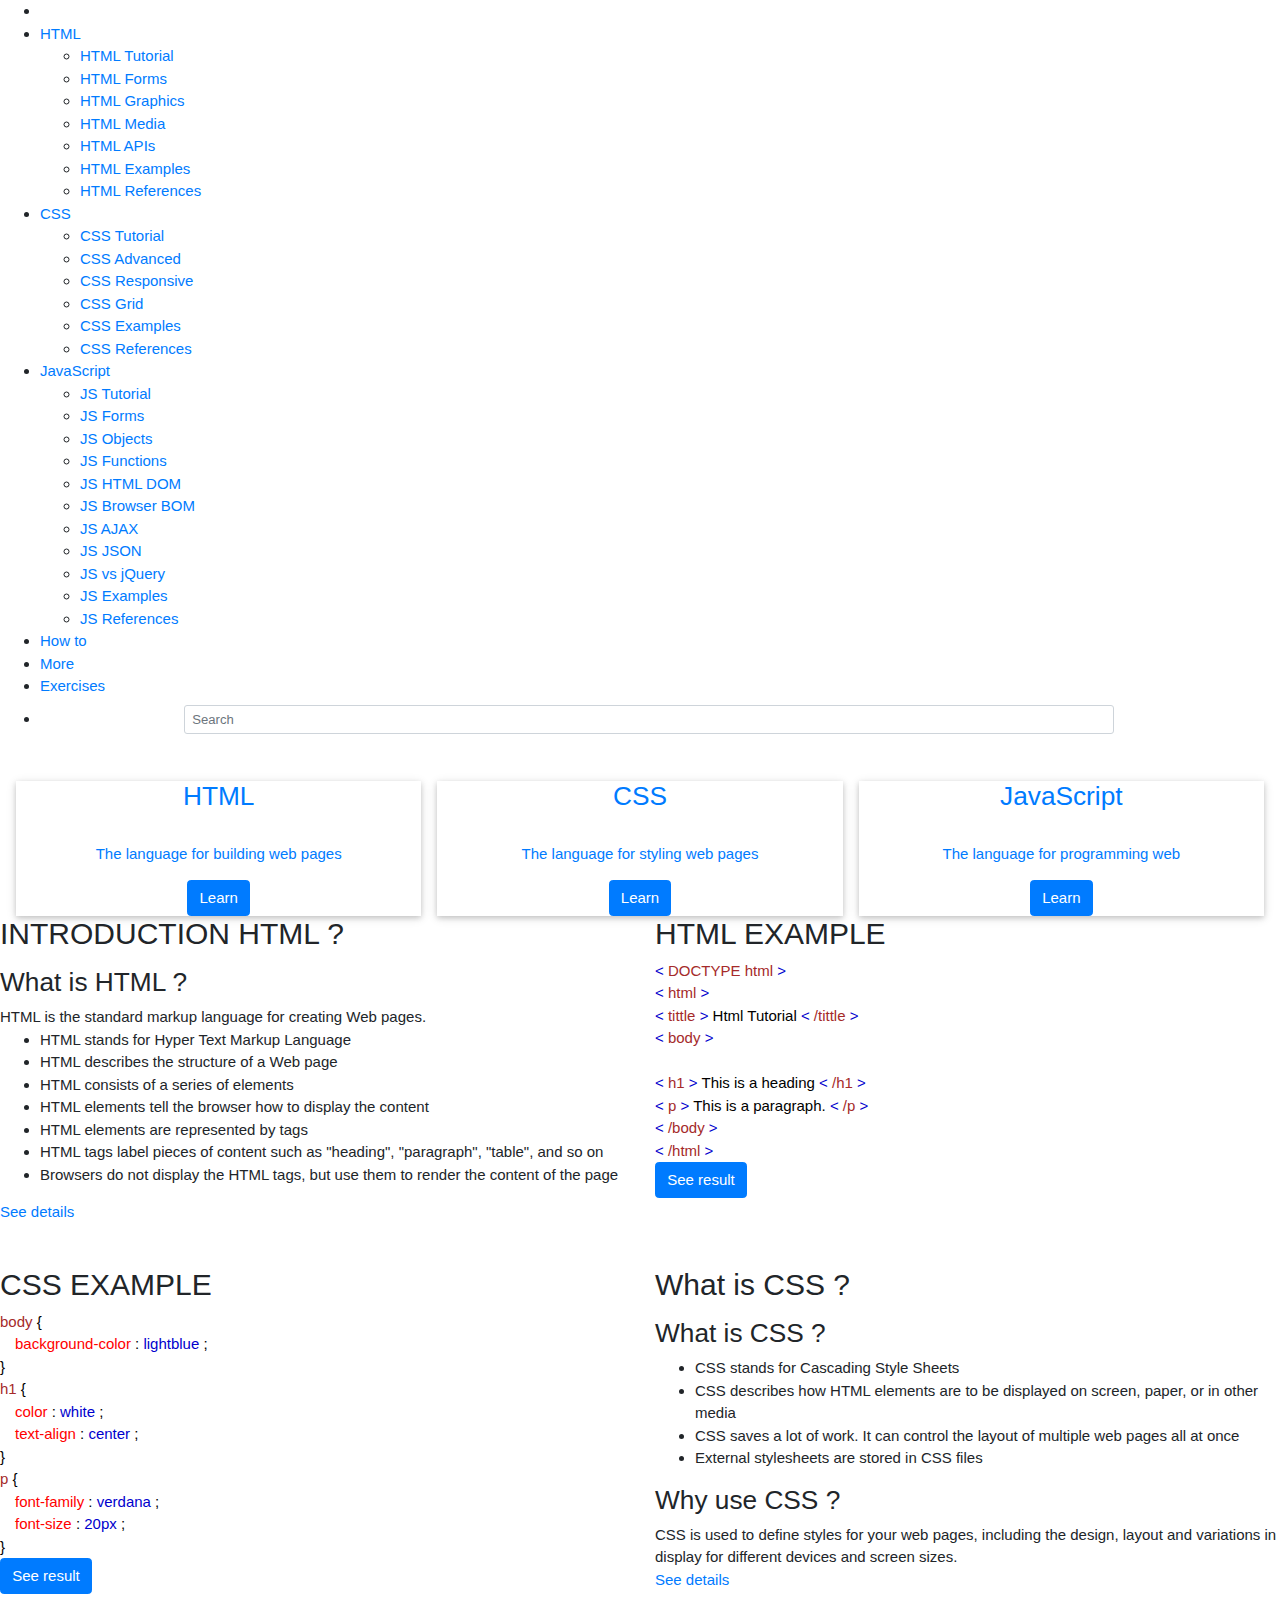
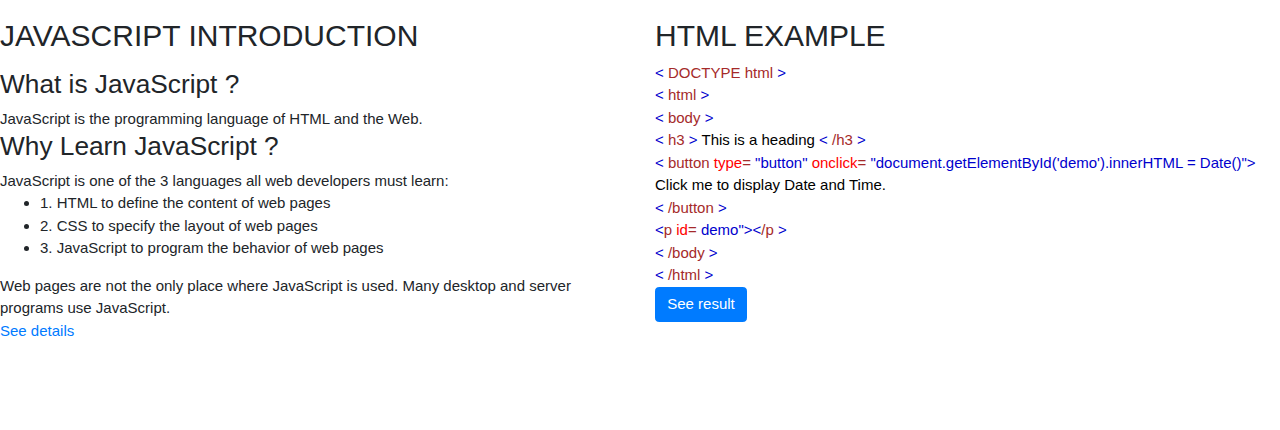
<file: index.html>
<!DOCTYPE html>
<html>
<title>House Code</title>
<meta charset="UTF-8">
<meta name="viewport" content="width=device-width, initial-scale=1">
<link rel="stylesheet" href="https://www.w3schools.com/w3css/4/w3.css">
<link rel="stylesheet" href="https://www.w3schools.com/lib/w3-theme-black.css">
<link rel="stylesheet" href="https://cdnjs.cloudflare.com/ajax/libs/font-awesome/4.7.0/css/font-awesome.min.css">
<link rel="stylesheet" href="./css/style.css">
<link rel="stylesheet" href="https://stackpath.bootstrapcdn.com/bootstrap/4.4.1/css/bootstrap.min.css"
    integrity="sha384-Vkoo8x4CGsO3+Hhxv8T/Q5PaXtkKtu6ug5TOeNV6gBiFeWPGFN9MuhOf23Q9Ifjh" crossorigin="anonymous">

<link rel="stylesheet" href="https://pro.fontawesome.com/releases/v5.10.0/css/all.css"
    integrity="sha384-AYmEC3Yw5cVb3ZcuHtOA93w35dYTsvhLPVnYs9eStHfGJvOvKxVfELGroGkvsg+p" crossorigin="anonymous" />

<body>
    <!-- Menu -->
    <div class="menu-menu">
        <ul class="menu">
            <li><a class="logo" href="#">
                <!-- <i class="fas fa-home"></i> -->
                
            </a></li>
            <li><a href="./html-home.html">HTML</a>
                <ul class="submenu">
                    <li><a href="./html-tutorial.html">HTML Tutorial</a></li>
                    <li><a href="#">HTML Forms</a></li>
                    <li><a href="#">HTML Graphics</a></li>
                    <li><a href="#">HTML Media</a></li>
                    <li><a href="#">HTML APIs</a></li>
                    <li><a href="#">HTML Examples</a></li>
                    <li><a href="#">HTML References</a></li>
                </ul>
            </li>
            <li><a href="./js-home.html">CSS</a>
                <ul class="submenu">
                    <li><a href="./css-tutorial.html">CSS Tutorial</a></li>
                    <li><a href="#">CSS Advanced</a></li>
                    <li><a href="#">CSS Responsive</a></li>
                    <li><a href="#">CSS Grid</a></li>
                    <li><a href="#">CSS Examples</a></li>
                    <li><a href="#">CSS References</a></li>
                </ul>
            </li>
            <li><a href="./js-home.html">JavaScript</a>
                <ul class="submenu">
                    <li><a href="./js-tutorial.html">JS Tutorial</a></li>
                    <li><a href="#">JS Forms</a></li>
                    <li><a href="#">JS Objects</a></li>
                    <li><a href="#">JS Functions</a></li>
                    <li><a href="#">JS HTML DOM</a></li>
                    <li><a href="#">JS Browser BOM</a></li>
                    <li><a href="#">JS AJAX</a></li>
                    <li><a href="#">JS JSON</a></li>
                    <li><a href="#">JS vs jQuery</a></li>
                    <li><a href="#">JS Examples</a></li>
                    <li><a href="#">JS References</a></li>
                </ul>
            </li>

            <li><a href="#">How to</a>
            </li>
            <li><a href="#">More</a>
                <!-- <ul class="submenu">
                    <li><a href="#">HMTL</a></li>
                    <li><a href="#">CSS</a></li>
                    <li><a href="#">JavaScript</a></li>
                    <li><a href="#">Programming</a></li>
                    <li><a href="#">Server Side</a></li>
                    <li><a href="#">Web Building</a></li>
                    <li><a href="#">XML</a></li>
                </ul> -->
            </li>
            <li><a href="./exercise.html">Exercises</a>
                <!-- <ul class="submenu">
                    <li><a href="#">Exercises</a></li>
                    <li><a href="#">Quizzes</a></li>
                    <li><a href="#">Certificates</a></li>
                </ul> -->
            </li>
            <li>
                <form class="form-inline d-flex justify-content-center md-form form-sm active-cyan-2 mt-2">
                    <input class="form-control form-control-sm mr-3 w-75" type="text" placeholder="Search"
                      aria-label="Search">
                    <i class="fas fa-search" aria-hidden="true" style="color: #fff;"></i>
                  </form>
                
            </li>
        </ul>
    </div>

    <!-- Side Navigation -->

    <!-- Header -->
    <header class="w3-container w3-theme w3-padding" id="myHeader">
        <!-- <i onclick="w3_open()" class="fa fa-bars w3-xlarge w3-button w3-theme"></i>  -->
        <!-- <div class="w3-center">
  <h4>BEAUTIFUL RESPONSIVE WEB SITES</h4>
  <h1 class="w3-xxxlarge w3-animate-bottom">BUILT WITH W3.CSS</h1>
    <div class="w3-padding-32">
      <button class="w3-btn w3-xlarge w3-dark-grey w3-hover-light-grey" onclick="document.getElementById('id01').style.display='block'" style="font-weight:900;">LEARN W3.CSS</button>
    </div>
  </div> -->
    </header>

   
    <div class="w3-row-padding w3-center w3-margin-top">
        <div class="w3-third">
            <div class="w3-card w3-container w3-card-html" >
                <a href="./html-home.html" class="overlay">
                </a>
                <a href="#">
                    <i class="far fa-gem diamond-html w3-margin-bottom w3-text-theme" style="font-size:120px"></i>
                        <h3>HTML</h3><br>
                        <p>The language for building web pages</p>
                        <!-- <p>Mobile first fluid grid</p>
                        <p>Fits any screen sizes</p>
                        <p>PC Tablet and Mobile</p> -->
                        <button type="button" class="btn btn-primary">Learn</button>
                </a>
            </div>
        </div>

        <div class="w3-third">
            <div class="w3-card w3-container w3-card-css" >
                <a href="./css-home.html" class="overlay">
                </a>
                <a href="#">
                    <i class="far fa-gem diamond-css w3-margin-bottom w3-text-theme" style="font-size:120px"></i>
                    <h3>CSS</h3><br>
                    <p>The language for styling web pages</p>
                    <!-- <p>Easy to learn</p>
                    <p>No need for jQuery</p>
                    <p>No JavaScript library</p> -->
                    <button type="button" class="btn btn-primary">Learn</button>
                </a>
            </div>
        </div>

        <div class="w3-third">
            <div class="w3-card w3-container w3-card-js">
                <a href="./js-home.html" class="overlay">
                </a>
                <a href="./js-home.html">
                    <i class="far fa-gem diamond-js w3-margin-bottom w3-text-theme" style="font-size:120px"></i>
                    <h3>JavaScript</h3><br>
                    <p>The language for programming web </p>
                    <!-- <p>Bold colors and shadows</p>
                    <p>Equal across platforms</p>
                    <p>Equal across devices</p> -->
                    <button type="button" class="btn btn-primary">Learn</button>
                </a>
            </div>
        </div>
    </div>

    <div class="containerr">
        <div class="html row">
            <div class="col-12 col-md-6 html-desciption">
                <h2>INTRODUCTION HTML ?</h2>
                <div class="text-scroll text-scroll-html" style="height: 200px; height: 300px;">
                    <p>
                        <h3>What is HTML ?</h3>
                        HTML is the standard markup language for creating Web pages.
                        <br>
                        <ul>
                            <li>HTML stands for Hyper Text Markup Language</li>
                            <li>HTML describes the structure of a Web page</li>
                            <li>HTML consists of a series of elements</li>
                            <li>HTML elements tell the browser how to display the content</li>
                            <li>HTML elements are represented by tags</li>
                            <li>HTML tags label pieces of content such as "heading", "paragraph", "table", and so on</li>
                            <li>Browsers do not display the HTML tags, but use them to render the content of the page</li>                        </ul>
                        </ul>
                        <!-- <h3>HTML Tags</h3>
                        <ul>
                            <li>HTML tags normally come in pairs like <span><</span><span>p</span><span>></span> and <span><</span><span>/p</span><span>></span></li>
                            <li>The first tag in a pair is the start tag, the second tag is the end tag</li>
                            <li>The end tag is written like the start tag, but with a forward slash inserted before the tag name</li>
                        </ul> -->
                        <a href="./html.html">See details</a>
                    </p>
                </div>
            </div>
            <div class="col-12 col-md-6 html-example">
                <h2>HTML EXAMPLE</h2>
                <div html-example-first>
                    <div class="input-code">
                    <!-- <textarea id="w3mission" rows="12" cols="50"> -->
                        <span class="tagnamecolor" style="color: brown";>
                            <span class="tagcolor" style="color: mediumblue;"><</span>
                            DOCTYPE
                            <span class="attributecolor"> html</span>
                            <span class="tagcolor" style="color: mediumblue;">></span>
                        </span>
                        <br>    
                        <span class="tagnamecolor" style="color: brown";>
                            <span class="tagcolor" style="color: mediumblue;"><</span>
                            html
                            <span class="tagcolor" style="color: mediumblue;">></span>
                        </span>
                        <br>
                        <span class="tagnamecolor" style="color: brown";>
                            <span class="tagcolor" style="color: mediumblue;"><</span>
                            tittle
                            <span class="tagcolor" style="color: mediumblue;">></span>
                            <span class="tagcolor" style="color: black;">Html Tutorial</span>
                            <span class="tagcolor" style="color: mediumblue;"><</span>
                            /tittle
                            <span class="tagcolor" style="color: mediumblue;">></span>
                        </span>
                        <br>
                        <span class="tagnamecolor" style="color: brown";>
                            <span class="tagcolor" style="color: mediumblue;"><</span>
                            body
                            <span class="tagcolor" style="color: mediumblue;">></span>
                        </span>
                        <br><br>
                        <span class="tagnamecolor" style="color: brown";>
                            <span class="tagcolor" style="color: mediumblue;"><</span>
                            h1
                            <span class="tagcolor" style="color: mediumblue;">></span>
                            <span class="tagcolor" style="color: black;">This is a heading</span>
                            <span class="tagcolor" style="color: mediumblue;"><</span>
                            /h1
                            <span class="tagcolor" style="color: mediumblue;">></span>
                        </span>
                        <br>
                        <span class="tagnamecolor" style="color: brown";>
                            <span class="tagcolor" style="color: mediumblue;"><</span>
                            p
                            <span class="tagcolor" style="color: mediumblue;">></span>
                            <span class="tagcolor" style="color: black;">This is a paragraph.</span>
                            <span class="tagcolor" style="color: mediumblue;"><</span>
                            /p
                            <span class="tagcolor" style="color: mediumblue;">></span>
                        </span>
                        <br>
                        <span class="tagnamecolor" style="color: brown";>
                            <span class="tagcolor" style="color: mediumblue;"><</span>
                            /body
                            <span class="tagcolor" style="color: mediumblue;">></span>
                        </span>
                        <br>
                        <span class="tagnamecolor" style="color: brown";>
                            <span class="tagcolor" style="color: mediumblue;"><</span>
                            /html
                            <span class="tagcolor" style="color: mediumblue;">></span>
                        </span>
                        <br>
                    <!-- </textarea> -->
                    </div>               
                    
                    <!-- Button trigger modal -->
                    <button type="button" class="btn btn-primary btn-run" data-toggle="modal" data-target="#exampleModalLong">
                    See result
                    </button>
  
                    <!-- Modal -->
                    <div class="modal fade" id="exampleModalLong" tabindex="-1" role="dialog" aria-labelledby="exampleModalLongTitle" aria-hidden="true">
                        <div class="modal-dialog"  role="document">
                        <div class="modal-content">
                            <!-- <div class="modal-header">
                            <h5 class="modal-title" id="exampleModalLongTitle">Modal title</h5>
                            <button type="button" class="close" data-dismiss="modal" aria-label="Close">
                                <span aria-hidden="true">&times;</span>
                            </button>
                            </div> -->
                            <div class="modal-body">
                            <h1>This is a heading</h1>
                            <p>This is a paragraph.</p>
                            </div>
                            <!-- <div class="modal-footer"> -->
                            <!-- <button type="button" class="btn btn-secondary" data-dismiss="modal">Close</button> -->
                            <!-- <button type="button" class="btn btn-primary">Save changes</button> -->
                            </div>
                        </div>
                    </div>
                </div>
            </div>
        </div>
            <!-- <div class="col-12 col-md-4 html-display">
                <h2>DISPLAY</h2>
                <h1>This is a heading</h1>
                <p>This is a paragraph.</p>
            </div> -->

        <!-- css -->
        <div class="cs bg">
            <div class="html css row">
                <div class="col-12 col-md-6 html-example">
                    <h2>CSS EXAMPLE</h2>
                    <div html-example-first>
                        <div class="input-code">
                        <!-- <textarea id="w3mission" rows="12" cols="50"> -->
                            <span class="tagnamecolor" style="color: brown";>body 
                                <span class="tagcolor" style="color: black;">{</span><br>
                                <span class="tagcolor" style="color: red;">&emsp;background-color</span>
                                <span class="tagcolor" style="color: black;">:</span>
                                <span class="tagcolor" style="color: mediumblue;">lightblue</span>
                                <span class="tagcolor" style="color: black;">;</span><br>
                                <span class="tagcolor" style="color: black;">}</span>
                            </span>
                            <br>    
                            <span class="tagnamecolor" style="color: brown";>h1 
                                <span class="tagcolor" style="color: black;">{</span><br>
                                <span class="tagcolor" style="color: red;">&emsp;color</span>
                                <span class="tagcolor" style="color: black;">:</span>
                                <span class="tagcolor" style="color: mediumblue;">white</span>
                                <span class="tagcolor" style="color: black;">;</span><br>
                                <span class="tagcolor" style="color: red;">&emsp;text-align</span>
                                <span class="tagcolor" style="color: black;">:</span>
                                <span class="tagcolor" style="color: mediumblue;">center</span>
                                <span class="tagcolor" style="color: black;">;</span><br>
                                <span class="tagcolor" style="color: black;">}</span>
                            </span>
                            <br> 
                            <span class="tagnamecolor" style="color: brown";>p 
                                <span class="tagcolor" style="color: black;">{</span><br>
                                <span class="tagcolor" style="color: red;">&emsp;font-family</span>
                                <span class="tagcolor" style="color: black;">:</span>
                                <span class="tagcolor" style="color: mediumblue;">verdana</span>
                                <span class="tagcolor" style="color: black;">;</span><br>
                                <span class="tagcolor" style="color: red;">&emsp;font-size</span>
                                <span class="tagcolor" style="color: black;">:</span>
                                <span class="tagcolor" style="color: mediumblue;">20px</span>
                                <span class="tagcolor" style="color: black;">;</span><br>
                                <span class="tagcolor" style="color: black;">}</span>
                            </span>
                        <!-- </textarea> -->
                        </div>               
                        <!-- Button trigger modal -->
                        <button type="button" class="btn btn-primary btn-run" data-toggle="modal" data-target="#exampleModalLong2">
                        See result
                        </button>
                        <!-- Modal -->
                        <div class="modal fade" id="exampleModalLong2" tabindex="-1" role="dialog" aria-labelledby="exampleModalLongTitle" aria-hidden="true">
                            <div class="modal-dialog"  role="document">
                            <div class="modal-content">
                                <!-- <div class="modal-header">
                                <h5 class="modal-title" id="exampleModalLongTitle">Modal title</h5>
                                <button type="button" class="close" data-dismiss="modal" aria-label="Close">
                                    <span aria-hidden="true">&times;</span>
                                </button>
                                </div> -->
                                <div class="modal-body" style="background-color: lightblue";>
                                <h1 style="color: white; text-align: center;">This is a heading</h1>
                                <p style="font-family: verdana;font-size: 20px;">This is a paragraph.</p>
                                </div>
                                <!-- <div class="modal-footer"> -->
                                <!-- <button type="button" class="btn btn-secondary" data-dismiss="modal">Close</button> -->
                                <!-- <button type="button" class="btn btn-primary">Save changes</button> -->
                                </div>
                            </div>
                        </div>
                    </div>
        
                </div>  
                <div class="col-12 col-md-6 html-desciption">
                    <h2>What is CSS ?</h2>
                    <div class="text-scroll text-scroll-css" style="height: 200px; height: 300px;">
                        <p>
                            <h3>What is CSS ?</h3>
                            <ul>
                                <li>CSS stands for Cascading Style Sheets</li>
                                <li>CSS describes how HTML elements are to be displayed on screen, paper, or in other media</li>
                                <li>CSS saves a lot of work. It can control the layout of multiple web pages all at once</li>
                                <li>External stylesheets are stored in CSS files</li>
                            </ul>
                            <h3>Why use CSS ?</h3>
                            CSS is used to define styles for your web pages, including the design, layout and variations in display for different devices and screen sizes.
                            <br>
                            
                            
                            <a href="#">See details</a>
                        </p>
                    </div>
                </div>
            </div>
        </div>
           
    
        <div class="js html row">
            <div class="col-12 col-md-6 html-desciption">
                <h2>JAVASCRIPT INTRODUCTION</h2>
                <div class="text-scroll text-scroll-js" style="height: 200px; height: 300px;">
                    <p>
                        <h3>What is JavaScript ?</h3>
                        JavaScript is the programming language of HTML and the Web.                        <br>
                        <h3>Why Learn JavaScript ?</h3>
                        JavaScript is one of the 3 languages all web developers must learn:
                        <ul>
                            <li> 1. HTML to define the content of web pages</li>
                            <li>2. CSS to specify the layout of web pages</li>
                            <li>3. JavaScript to program the behavior of web pages</li>
                        </ul>
                        Web pages are not the only place where JavaScript is used.
                            Many desktop and server programs use JavaScript. 
                            
                            <br>
                        <!-- <h3>Learning Speed</h3>
                        In this tutorial, the learning speed is your choice. <br>
                        Everything is up to you. <br>
                        If you are struggling, take a break, or reread the material. <br>
                        Always make sure you understand all the "Run" examples. <br> -->
                        <a href="#">See details</a>
                    </p>
                </div>
            </div>
            <div class="col-12 col-md-6 html-example">
                <h2>HTML EXAMPLE</h2>
                <div html-example-first>
                    <div class="input-code">
                    <!-- <textarea id="w3mission" rows="12" cols="50"> -->
                        <span class="tagnamecolor" style="color: brown";>
                            <span class="tagcolor" style="color: mediumblue;"><</span>
                            DOCTYPE
                            <span class="attributecolor"> html</span>
                            <span class="tagcolor" style="color: mediumblue;">></span>
                        </span>
                        <br>    
                        <span class="tagnamecolor" style="color: brown";>
                            <span class="tagcolor" style="color: mediumblue;"><</span>
                            html
                            <span class="tagcolor" style="color: mediumblue;">></span>
                        </span>
                        <br>
                    
                        <span class="tagnamecolor" style="color: brown";>
                            <span class="tagcolor" style="color: mediumblue;"><</span>
                            body
                            <span class="tagcolor" style="color: mediumblue;">></span>
                        </span>
                        <br>
                        <span class="tagnamecolor" style="color: brown";>
                            <span class="tagcolor" style="color: mediumblue;"><</span>
                            h3
                            <span class="tagcolor" style="color: mediumblue;">></span>
                            <span class="tagcolor" style="color: black;">This is a heading</span>
                            <span class="tagcolor" style="color: mediumblue;"><</span>
                            /h3
                            <span class="tagcolor" style="color: mediumblue;">></span>
                        </span>
                        <br>
                        <span class="tagnamecolor" style="color: brown";>
                            <span class="tagcolor" style="color: mediumblue;"><</span>
                            button
                            <span style="color: red;">type</span>=
                            <span style="color: mediumblue;">"button"</span>
                            <span style="color: red;">onclick</span>=
                            <span style="color: mediumblue;">"document.getElementById('demo').innerHTML = Date()"></span>
                            <br><span class="tagcolor" style="color: black;">Click me to display Date and Time.</span>
                            <br><span class="tagcolor" style="color: mediumblue;"><</span>
                            /button
                            <span class="tagcolor" style="color: mediumblue;">></span>
                            <br>

                            <span class="tagcolor" style="color: mediumblue;"><</span>p
                            <span style="color: red;">id</span>=
                            <span class="tagcolor" style="color: mediumblue;">demo"><</span>/p                           
                            <span class="tagcolor" style="color: mediumblue;">></span>
                        </span>
                        <br>
                        <span class="tagnamecolor" style="color: brown";>
                            <span class="tagcolor" style="color: mediumblue;"><</span>
                            /body
                            <span class="tagcolor" style="color: mediumblue;">></span>
                        </span>
                        <br>
                        <span class="tagnamecolor" style="color: brown";>
                            <span class="tagcolor" style="color: mediumblue;"><</span>
                            /html
                            <span class="tagcolor" style="color: mediumblue;">></span>
                        </span>
                        <br>
                    <!-- </textarea> -->
                    </div>               
                    <!-- Button trigger modal -->
                    <button type="button" class="btn btn-primary btn-run" data-toggle="modal" data-target="#exampleModalLong3">
                        See result
                        </button>
                        <!-- Modal -->
                        <div class="modal fade" id="exampleModalLong3" tabindex="-1" role="dialog" aria-labelledby="exampleModalLongTitle" aria-hidden="true">
                            <div class="modal-dialog"  role="document">
                            <div class="modal-content">
                                <!-- <div class="modal-header">
                                <h5 class="modal-title" id="exampleModalLongTitle">Modal title</h5>
                                <button type="button" class="close" data-dismiss="modal" aria-label="Close">
                                    <span aria-hidden="true">&times;</span>
                                </button>
                                </div> -->
                                <div class="modal-body" ;>
                                    <h3>My First JavaScript</h3>

                                    <button type="button"
                                    onclick="document.getElementById('demo').innerHTML = Date()">
                                    Click me to display Date and Time.</button>
                                    
                                    <p id="demo"></p>
                                </div>
                                <!-- <div class="modal-footer"> -->
                                <!-- <button type="button" class="btn btn-secondary" data-dismiss="modal">Close</button> -->
                                <!-- <button type="button" class="btn btn-primary">Save changes</button> -->
                                </div>
                            </div>
                        </div>
                </div>
    
            </div>
        </div>


        <!-- btn_run_code -->
    <div class="btn-run-code">
        <a class="btn-run-code-a" href="./runcode.html" target="b_lank">
            <i class="fas fa-running"></i></a>
    </div>
        
    </div>

    
    <!-- Footer -->
    <footer class="footer w3-container w3-theme-dark ">
        <div class="btn-sov">
            <div class="icon-social icon-fb">
                <a href="#" class="a a-fb"><i class="fab fa-facebook-f"></i></a>
                <a href="#" class="a a-gg"><i class="fab fa-google"></i></a>
                <a href="#" class="a a-tw"><i class="fab fa-twitter"></i></a>
                <a href="#" class="a a-pt"><i class="fab fa-pinterest-p"></i></a>
            </div>
        </div>

        <p style="color: #fff;">Copyright @ 2020 </p>
    </footer>


    <script src="/js/style.js"></script>
    <script src="https://code.jquery.com/jquery-3.4.1.slim.min.js"
        integrity="sha384-J6qa4849blE2+poT4WnyKhv5vZF5SrPo0iEjwBvKU7imGFAV0wwj1yYfoRSJoZ+n"
        crossorigin="anonymous"></script>
    <script src="https://cdn.jsdelivr.net/npm/popper.js@1.16.0/dist/umd/popper.min.js"
        integrity="sha384-Q6E9RHvbIyZFJoft+2mJbHaEWldlvI9IOYy5n3zV9zzTtmI3UksdQRVvoxMfooAo"
        crossorigin="anonymous"></script>
    <script src="https://stackpath.bootstrapcdn.com/bootstrap/4.4.1/js/bootstrap.min.js"
        integrity="sha384-wfSDF2E50Y2D1uUdj0O3uMBJnjuUD4Ih7YwaYd1iqfktj0Uod8GCExl3Og8ifwB6"
        crossorigin="anonymous"></script>
</body>

</html>
</file>
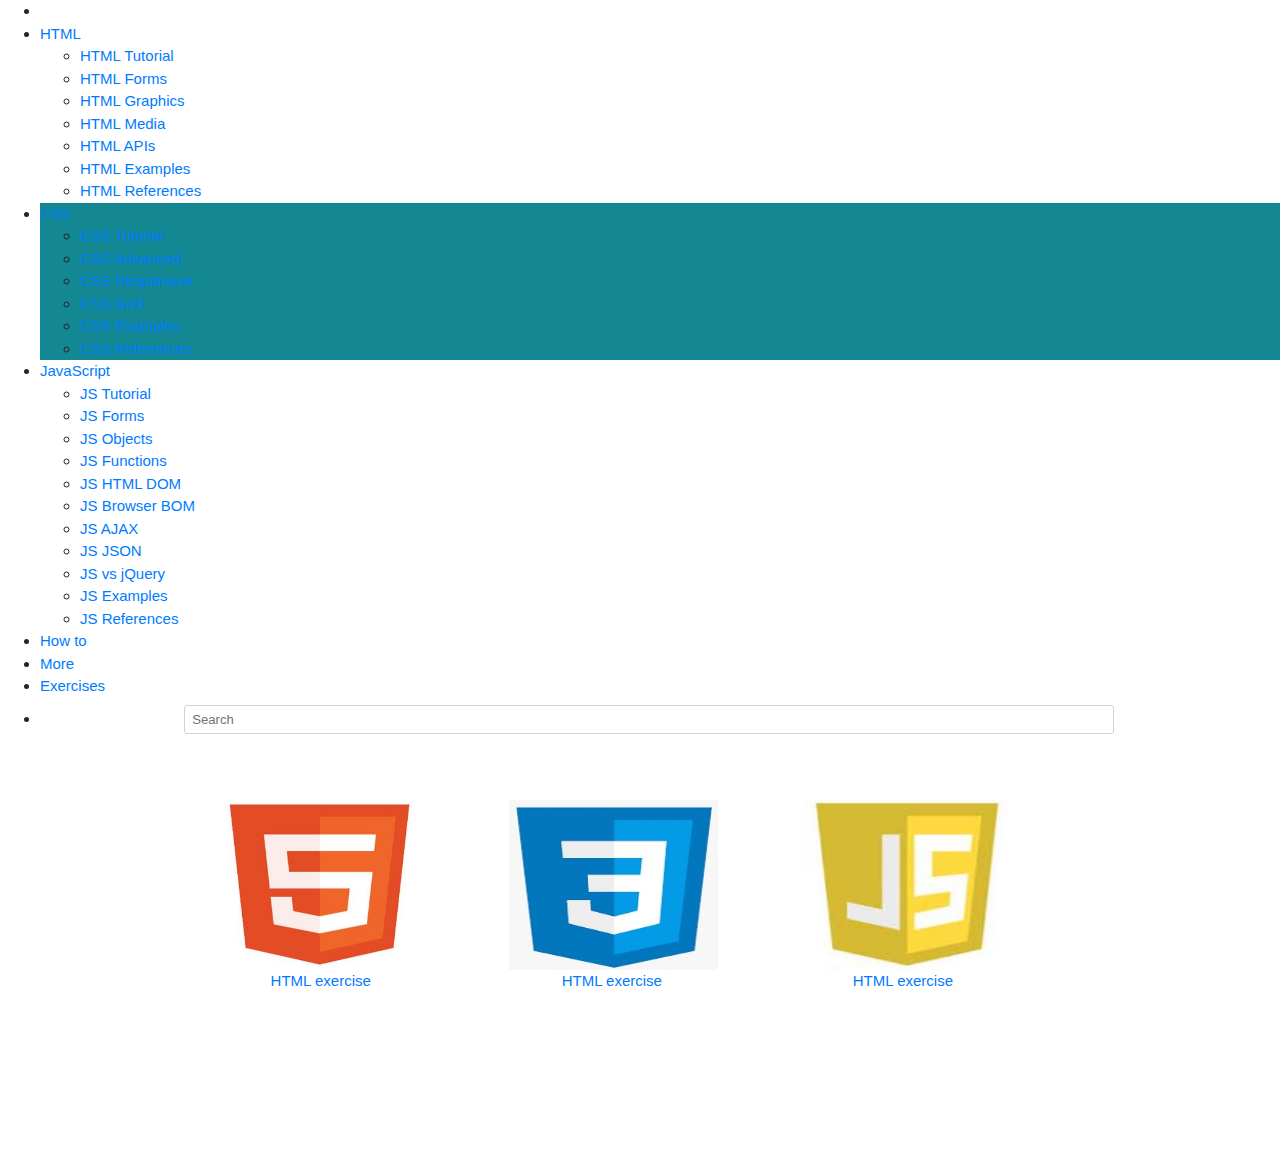
<file: exercise.html>
<!DOCTYPE html>
<html>
<title>House Code</title>
<meta charset="UTF-8">
<meta name="viewport" content="width=device-width, initial-scale=1">
<link rel="stylesheet" href="https://www.w3schools.com/w3css/4/w3.css">
<link rel="stylesheet" href="https://www.w3schools.com/lib/w3-theme-black.css">
<link rel="stylesheet" href="https://cdnjs.cloudflare.com/ajax/libs/font-awesome/4.7.0/css/font-awesome.min.css">
<link rel="stylesheet" href="./css-pages/style.css">
<link rel="stylesheet" href="https://stackpath.bootstrapcdn.com/bootstrap/4.4.1/css/bootstrap.min.css"
    integrity="sha384-Vkoo8x4CGsO3+Hhxv8T/Q5PaXtkKtu6ug5TOeNV6gBiFeWPGFN9MuhOf23Q9Ifjh" crossorigin="anonymous">

<link rel="stylesheet" href="https://pro.fontawesome.com/releases/v5.10.0/css/all.css"
    integrity="sha384-AYmEC3Yw5cVb3ZcuHtOA93w35dYTsvhLPVnYs9eStHfGJvOvKxVfELGroGkvsg+p" crossorigin="anonymous" />

<body>
    <!-- Menu -->
    <div class="menu-menu">
        <ul class="menu">
            <li><a class="logo" href="index.html">
                    <!-- <i class="fas fa-home"></i> -->

                </a></li>
            <li><a href="./html-home.html">HTML</a>
                <ul class="submenu">
                    <li><a href="./html-tutorial.html">HTML Tutorial</a></li>
                    <li><a href="#">HTML Forms</a></li>
                    <li><a href="#">HTML Graphics</a></li>
                    <li><a href="#">HTML Media</a></li>
                    <li><a href="#">HTML APIs</a></li>
                    <li><a href="#">HTML Examples</a></li>
                    <li><a href="#">HTML References</a></li>
                </ul>
            </li>
            <li class="active" style="background-color: #138792!important;">
                <a href="./css-home.html">CSS</a>
                <ul class="submenu">
                    <li><a href="./css-tutorial.html">CSS Tutorial</a></li>
                    <li><a href="#">CSS Advanced</a></li>
                    <li><a href="#">CSS Responsive</a></li>
                    <li><a href="#">CSS Grid</a></li>
                    <li><a href="#">CSS Examples</a></li>
                    <li><a href="#">CSS References</a></li>
                </ul>
            </li>
            <li><a href="./js-home.html">JavaScript</a>
                <ul class="submenu">
                    <li><a href="./js-tutorial.html">JS Tutorial</a></li>
                    <li><a href="#">JS Forms</a></li>
                    <li><a href="#">JS Objects</a></li>
                    <li><a href="#">JS Functions</a></li>
                    <li><a href="#">JS HTML DOM</a></li>
                    <li><a href="#">JS Browser BOM</a></li>
                    <li><a href="#">JS AJAX</a></li>
                    <li><a href="#">JS JSON</a></li>
                    <li><a href="#">JS vs jQuery</a></li>
                    <li><a href="#">JS Examples</a></li>
                    <li><a href="#">JS References</a></li>
                </ul>
            </li>

            <li><a href="#">How to</a>
            </li>
            <li><a href="#">More</a>
                <!-- <ul class="submenu">
                    <li><a href="#">HMTL</a></li>
                    <li><a href="#">CSS</a></li>
                    <li><a href="#">JavaScript</a></li>
                    <li><a href="#">Programming</a></li>
                    <li><a href="#">Server Side</a></li>
                    <li><a href="#">Web Building</a></li>
                    <li><a href="#">XML</a></li>
                </ul> -->
            </li>
            <li><a href="./exercise.html">Exercises</a>
                <!-- <ul class="submenu">
                    <li><a href="#">Exercises</a></li>
                    <li><a href="#">Quizzes</a></li>
                    <li><a href="#">Certificates</a></li>
                </ul> -->
            </li>
            <li>
                <form class="form-inline d-flex justify-content-center md-form form-sm active-cyan-2 mt-2">
                    <input class="form-control form-control-sm mr-3 w-75" type="text" placeholder="Search"
                        aria-label="Search">
                    <i class="fas fa-search" aria-hidden="true" style="color: #fff;"></i>
                </form>

            </li>
        </ul>
    </div>

    <!-- contain -->
    <div class="contain-html row">
        <div class="col-2 silebar">
            <!-- <nav>
                <ul>
                    <li class="sub-menu-parent" tab-index="0">
                        <a href="./html-tutorial.html">CSS Tutorial</a>
                        <ul class="sub-menu">
                            <li><a href="./css-colors.html">CSS Colors</a></li>
                            <li><a href="#">CSS Backgrounds</a></li>
                            <li><a href="#">CSS Borders</a></li>
                            <li><a href="#">CSS Margins</a></li>
                            <li><a href="#">CSS Padding</a></li>
                            <li><a href="#">CSS Height/Width</a></li>
                            <li> <a href="#">CSS Text</a></li>
                        </ul>
                    </li>
                    <li class="sub-menu-parent" tab-index="0">
                        <a href="#" class="big-item">CSS Advanced</a>
                        <ul class="sub-menu">
                            <li><a href="#">CSS Backgrounds</a></li>
                            <li><a href="#">HTML Form Elements</a></li>
                            <li><a href="#">CSS Text Effects</a></li>
                            <li><a href="#">CSS Transformss</a></li>
                            <li><a href="#">CSS Buttons</a></li>
                            <li><a href="#">CSS Style Images</a></li>
                        </ul>
                    </li>
                    <li class="sub-menu-parent" tab-index="0">
                        <a href="#">CSS Responsive</a>
                        <ul class="sub-menu">
                            <li><a href="#">RWD Grid View</a></li>
                            <li><a href="#">RWD Templates</a></li>
                        </ul>
                    </li>
                    <li class="sub-menu-parent" tab-index="0">
                        <a href="#">CSS Grid</a>
                        <ul class="sub-menu">
                            <li><a href="#">Grid Intro</a></li>
                            <li><a href="#">Grid Container</a></li>
                            <li><a href="#">Grid Item</a></li>
                        </ul>
                    </li>
                    <li class="sub-menu-parent" tab-index="0">
                        <a href="#">CSS Examples</a>
                        <ul class="sub-menu">
                            <li><a href="#">CSS Templates</a></li>
                            <li><a href="#">CSS Examples</a></li>
                            <li><a href="#">CSS Quiz</a></li>
                            <li><a href="#">CSS Exercises</a></li>
                            <li><a href="#">CSS Certificate</a></li>
                        </ul>
                    </li>
                    <li class="sub-menu-parent" tab-index="0">
                        <a href="#">CSS References</a>
                        <ul class="sub-menu">
                            <li><a href="#">CSS Selectors</a></li>
                            <li><a href="#">CSS Functions</a></li>
                            <li><a href="#">CSS Animatable</a></li>
                            <li><a href="#">CSS Colors</a></li>
                            <li><a href="#">CSS Default Values</a></li>
                            <li><a href="#">CSS Browser Support</a></li>
                        </ul>
                    </li>
                    
                </ul>
            </nav> -->
        </div>

        <div class="col-8 contain-body">
            <!-- <section>
               
                <a href="./css-home.html"><button type="button" class="btn btn-primary">&laquo; Previous</button></a>
                <a href="./css-colors.html"><button type="button" class="btn btn-primary">Next &raquo;</button></a>
            </section>
            <hr>
             -->
            <section>
                <div class="contain-videos row" style="height: 359px; padding-top: 6%;">
                   
                    <div class="col-4 d-flex" style="flex-direction: column;">
                        <a href="#">
                            <img src="./img/html-ex.jpg" alt="" width="80%" height="170px">
                        <a href="" style="padding-left: 20%;">HTML exercise</a>
                        </a>
                    </div>
                    <div class="col-4 d-flex" style="flex-direction: column;">
                        <a href="#">
                            <img src="./img/css-ex.jpg" alt="" width="80%" height="170px">
                        <a href="" style="padding-left: 20%;">HTML exercise</a>
                        </a>
                        
                    </div>
                    <div class="col-4 d-flex" style="flex-direction: column;">
                        <a href="#">
                            <img src="./img/js-ex.jpg" alt="" width="80%" height="170px">
                            <a href="" style="padding-left: 20%;">HTML exercise</a>
                        </a>
                       
                    </div>
                </div>
            </section>

            <!-- <section>
               
                <a href="./css-home.html"><button type="button" class="btn btn-primary">&laquo; Previous</button></a>
                <a href="./css-colors.html"><button type="button" class="btn btn-primary">Next &raquo;</button></a>
            </section>
            <hr> -->
        </div>

        <div class="col-2 silebar">


        </div>
    </div>

    <!-- btn_run_code -->
    <div class="btn-run-code">
        <a class="btn-run-code-a" href="./runcode.html" target="b_lank">
            <i class="fas fa-running"></i></a>
    </div>

    <!-- Footer -->
    <footer class="footer w3-container w3-theme-dark ">
        <div class="btn-sov">
            <div class="icon-social icon-fb">
                <a href="#" class="a a-fb"><i class="fab fa-facebook-f"></i></a>
                <a href="#" class="a a-gg"><i class="fab fa-google"></i></a>
                <a href="#" class="a a-tw"><i class="fab fa-twitter"></i></a>
                <a href="#" class="a a-pt"><i class="fab fa-pinterest-p"></i></a>
            </div>
        </div>

        <p style="color: #fff;">Copyright @ 2020 </p>
    </footer>


    <script src="./js/style.js"></script>
    <script src="https://code.jquery.com/jquery-3.4.1.slim.min.js"
        integrity="sha384-J6qa4849blE2+poT4WnyKhv5vZF5SrPo0iEjwBvKU7imGFAV0wwj1yYfoRSJoZ+n"
        crossorigin="anonymous"></script>
    <script src="https://cdn.jsdelivr.net/npm/popper.js@1.16.0/dist/umd/popper.min.js"
        integrity="sha384-Q6E9RHvbIyZFJoft+2mJbHaEWldlvI9IOYy5n3zV9zzTtmI3UksdQRVvoxMfooAo"
        crossorigin="anonymous"></script>
    <script src="https://stackpath.bootstrapcdn.com/bootstrap/4.4.1/js/bootstrap.min.js"
        integrity="sha384-wfSDF2E50Y2D1uUdj0O3uMBJnjuUD4Ih7YwaYd1iqfktj0Uod8GCExl3Og8ifwB6"
        crossorigin="anonymous"></script>
</body>

</html>
</file>
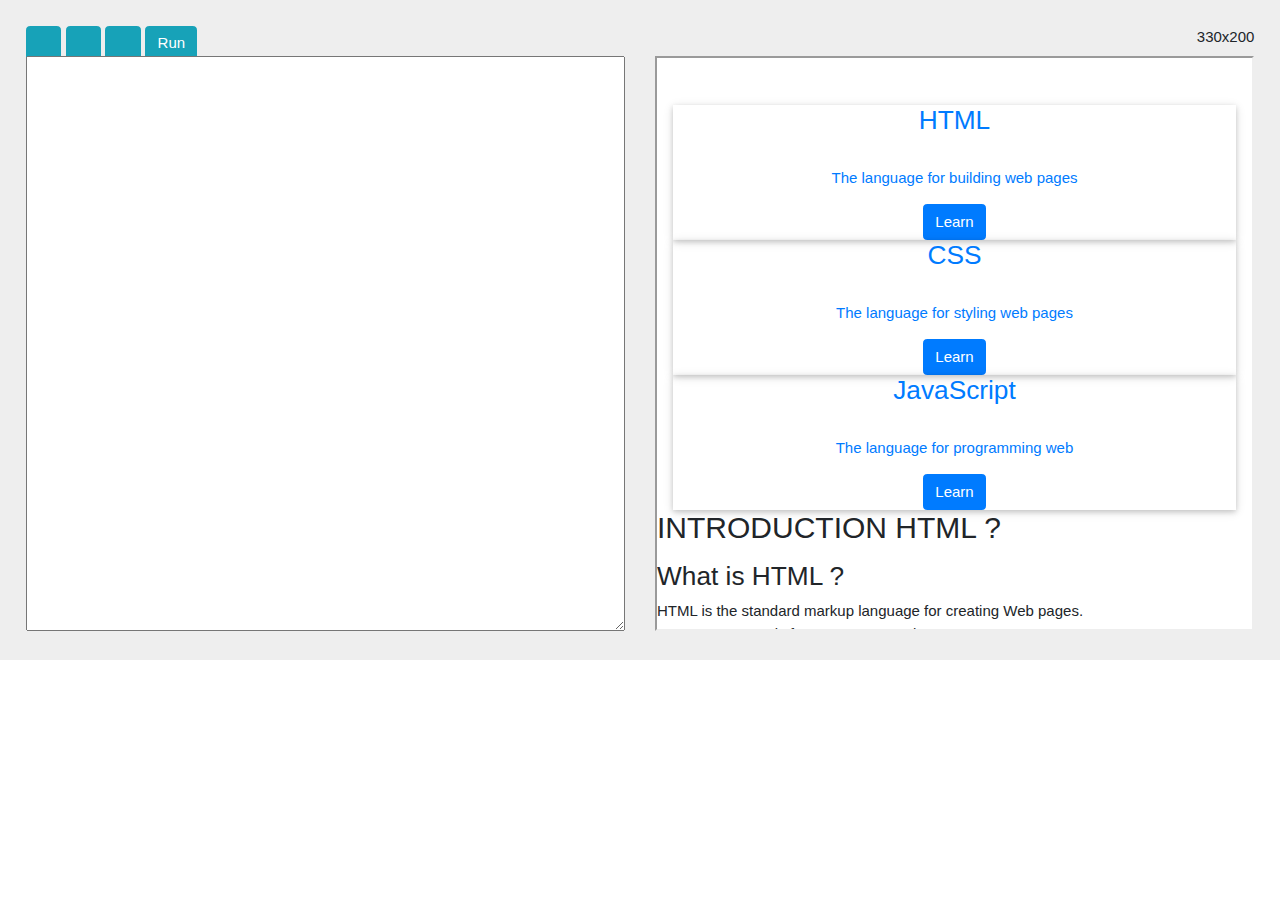
<file: runcode.html>
<!DOCTYPE html>
<html lang="en">
<head>
    <meta charset="UTF-8">
    <meta name="viewport" content="width=device-width, initial-scale=1">
    <link rel="stylesheet" href="https://www.w3schools.com/w3css/4/w3.css">
    <link rel="stylesheet" href="https://www.w3schools.com/lib/w3-theme-black.css">
    <link rel="stylesheet" href="https://cdnjs.cloudflare.com/ajax/libs/font-awesome/4.7.0/css/font-awesome.min.css">
    <link rel="stylesheet" href="./css-runcode/style.css">
    <link rel="stylesheet" href="https://stackpath.bootstrapcdn.com/bootstrap/4.4.1/css/bootstrap.min.css"
        integrity="sha384-Vkoo8x4CGsO3+Hhxv8T/Q5PaXtkKtu6ug5TOeNV6gBiFeWPGFN9MuhOf23Q9Ifjh" crossorigin="anonymous">

    <link rel="stylesheet" href="https://pro.fontawesome.com/releases/v5.10.0/css/all.css"
    integrity="sha384-AYmEC3Yw5cVb3ZcuHtOA93w35dYTsvhLPVnYs9eStHfGJvOvKxVfELGroGkvsg+p" crossorigin="anonymous" />

</head>
<body>
    <div class="contain">
        <div class="control d-flex">
            <div class="control-btn">
                <button type="button" class="btn btn-info btn-home"><a href="index.html"><i class="fas fa-home" style="color: #fff;"></i></a></button>
                <button type="button" class="btn btn-info btn-change-h" onclick="myFunctionH()"><i class="fas fa-arrows-h"></i></i></button>
                <button type="button" class="btn btn-info btn-change-v" onclick="myFunctionV()"><i class="fas fa-arrows-v"></i></button>
                <button type="button" class="btn btn-info btn-run" id="demo">Run</button>
    
            </div>
            <div class="control-size">
                <p>330x200</p>
            </div>
    
        </div>
        <div class="frame row input">
            <div id="input" class="col-12 col-md-6 input">
                    <textarea name="" id="" cols="30" rows="25"></textarea>
            </div>
            <div id="output" class="col-12 col-md-6 output">
                <iframe src="./index.html" ></iframe>
            </div>
        </div>
    </div>
    

    <script>
        function myFunctionV() {
            document.getElementById("input").className = "col-md-12"; 
            document.getElementById("output").className = "col-md-12"; 
        }
        function myFunctionH() {
            document.getElementById("input").className = "col-md-6"; 
            document.getElementById("output").className = "col-md-6"; 
        }
        </script>
</body>
</html>
</file>
<file: css/style.css>
body {
  overflow-x: hidden;
  overflow: hidden;
}

body a {
  text-decoration: none;
}

a {
  text-decoration: none !important;
}

/* Chrome, Safari, Opera */
@-webkit-keyframes xoayvong {
  from {
    -webkit-transform: rotateY(0deg);
    -moz-transform: rotateY(0deg);
    -o-transform: rotateY(0deg);
  }
  to {
    -webkit-transform: rotateY(360deg);
    -moz-transform: rotateY(360deg);
    -o-transform: rotateY(360deg);
  }
}

/* Standard syntax */
@keyframes xoayvong {
  from {
    -webkit-transform: rotateY(0deg);
    -moz-transform: rotateY(0deg);
    -o-transform: rotateY(0deg);
  }
  to {
    -webkit-transform: rotateY(360deg);
    -moz-transform: rotateY(360deg);
    -o-transform: rotateY(360deg);
  }
}

.diamond-css {
  color: red !important;
}

.diamond-js {
  color: red !important;
  animation: xoayvong 2s linear 0s infinite;
  -webkit-animation: xoayvong 2s linear 0s infinite;
  -moz-animation: xoayvong 2s linear 0s infinite;
  -o-animation: xoayvong 2s linear 0s infinite;
}

@media only screen and (max-width: 767px) {
  .menu {
    display: -webkit-box;
    display: -ms-flexbox;
    display: flex;
    -webkit-box-orient: vertical;
    -webkit-box-direction: normal;
        -ms-flex-direction: column;
            flex-direction: column;
  }
  .menu li {
    width: 100%;
    display: none;
  }
  .menu .logo {
    height: 100%;
    display: block;
  }
}

.navbar {
  width: 100%;
  padding: 0 !important;
  background: #ececec;
}

.navbar img {
  width: 120px;
}

.banner {
  z-index: 10000;
}

.banner img {
  width: 100%;
  z-index: 10000;
}

.diamond {
  position: relative;
}

.diamond .w3-card {
  display: -webkit-box;
  display: -ms-flexbox;
  display: flex;
  -webkit-box-orient: vertical;
  -webkit-box-direction: normal;
      -ms-flex-direction: column;
          flex-direction: column;
  -webkit-box-pack: center;
      -ms-flex-pack: center;
          justify-content: center;
  -webkit-box-align: center;
      -ms-flex-align: center;
          align-items: center;
  padding: 8% !important;
  position: relative;
}


.diamond .w3-card-html:hover .overlay {

.logo {
  background-image: url(./../img/logo2.png) !important;
  background-size: cover;
  background-position: center;
  height: 100%;
}

.menu a {
  width: 100%;
  text-align: center;
  color: #fff;

  display: block;
}

.diamond .w3-card-css:hover .overlay {
  display: block;
}

.diamond .w3-card-js:hover .overlay {
  display: block;
}

.diamond .description {
  position: absolute;
  top: 0;
  left: 0;
  width: 100%;
  height: 100%;
  display: -webkit-box;
  display: -ms-flexbox;
  display: flex;
  -webkit-box-pack: center;
      -ms-flex-pack: center;
          justify-content: center;
  -webkit-box-align: center;
      -ms-flex-align: center;
          align-items: center;
  -webkit-transition: all 1s;
  transition: all 1s;
  z-index: 999;
}

.diamond .description p {
  display: none;
  margin: 10%;
  color: #fff;
}

.diamond .overlay {
  opacity: 0.8;
}

.diamond .w3-card-html:hover .icon-dia {
  opacity: 0.3;
}

.diamond .w3-card-html:hover .description {
  top: 0;
  left: 0;
}

.diamond .w3-card-html:hover .description p {
  display: block;
}

.diamond .w3-card-css:hover .icon-dia {
  opacity: 0.3;
}

.diamond .w3-card-css:hover .description {
  top: 0;
  left: 0;
}

.diamond .w3-card-css:hover .description p {
  display: block;
}

.diamond .w3-card-js:hover .icon-dia {
  opacity: 0.3;
}

.diamond .w3-card-js:hover .description {
  top: 0;
  left: 0;
}

.diamond .w3-card-js:hover .description p {
  display: block;
}

.containerr {
  margin: auto !important;
  margin-top: 40px !important;
}

.containerr h2 {
  background-color: #dfe6e9;
  -webkit-box-shadow: 2px 2px 2px gray;
          box-shadow: 2px 2px 2px gray;
}

.containerr .input-code {
  overflow: hidden;
  border-collapse: collapse;
  padding: 3%;
  background: #fff;
  height: 300px;
  -webkit-box-shadow: 0 2px 5px 0 rgba(0, 0, 0, 0.16), 0 2px 10px 0 rgba(0, 0, 0, 0.12);
          box-shadow: 0 2px 5px 0 rgba(0, 0, 0, 0.16), 0 2px 10px 0 rgba(0, 0, 0, 0.12);
}

.containerr .html {
  display: -webkit-box;
  display: -ms-flexbox;
  display: flex;
  margin: 0 100px;
}

.containerr .html .col-md-6 {
  padding: 30px;
}

.containerr .html .html-description p {
  background-color: #dfe6e9;
  display: -webkit-box;
  -webkit-line-clamp: 3;
  -webkit-box-orient: vertical;
  overflow: hidden;
}

.containerr .html .text-scroll::-webkit-scrollbar {
  display: none;
}

.containerr .html .text-scroll-html {
  background-image: url(./../img/b-html50.png);
  background-size: cover;
  background-position: center;
}

.containerr .html .text-scroll-css {
  background-image: url(./../img/b-css50.png);
  background-size: cover;
  background-position: center;
}

.containerr .html .text-scroll-js {
  background-image: url(./../img/b-js50.png);
  background-size: cover;
  background-position: center;
}

.containerr .html .html-example .input-code {
  background-color: #fff;
  border-left: 5px gray solid;
  padding: 15px;
}

.containerr .html .html-example .btn-run {
  width: 100%;
  margin-top: 10px;
  background-color: #2d3436;
  border-color: #2d3436;
}

.containerr .html .html-display {
  background: #fff;
}

.containerr .css {
  background-color: #dfe6e9;
  display: -webkit-box;
  display: -ms-flexbox;
  display: flex;
  margin: 0 100px;
}

.containerr .css .col-md-6 {
  padding: 30px;
}

.containerr .css .html-description p {
  background-color: #dfe6e9;
  display: -webkit-box;
  -webkit-line-clamp: 3;
  -webkit-box-orient: vertical;
  overflow: hidden;
}

.containerr .css .text-scroll::-webkit-scrollbar {
  display: none;
}

.containerr .css .text-scroll-html {
  background-image: url(./../img/b-html50.png);
  background-size: cover;
  background-position: center;
}

.containerr .css .text-scroll-css {
  background-image: url(./../img/b-css50.png);
  background-size: cover;
  background-position: center;
}

.containerr .css .text-scroll-js {
  background-image: url(./../img/b-js50.png);
  background-size: cover;
  background-position: center;
}

.containerr .css .html-example .input-code {
  background-color: #fff;
  border-left: 5px gray solid;
  padding: 15px;
}

.containerr .css .html-example .btn-run {
  width: 100%;
  margin-top: 10px;
  background-color: #2d3436;
  border-color: #2d3436;
}

.containerr .css .html-display {
  background: #fff;
}

.containerr .bg {
  background-color: #dfe6e9;
}

.containerr .result-js {
  position: relative;
  -webkit-transition: all 2s;
  transition: all 2s;
}

.btn-primary {
  background-color: #2d3436 !important;
  border-color: #2d3436 !important;
}

.btn-primary:hover {
  background-color: #138792 !important;
}

p {
  color: #000;
}

.footer {
  display: -webkit-box;
  display: -ms-flexbox;
  display: flex;
  -webkit-box-orient: vertical;
  -webkit-box-direction: normal;
      -ms-flex-direction: column;
          flex-direction: column;
  -webkit-box-pack: center;
      -ms-flex-pack: center;
          justify-content: center;
  -webkit-box-align: center;
      -ms-flex-align: center;
          align-items: center;
  background-color: #2d3436 !important;
}

.icon-social {
  height: 50px;
  padding: 80px;
  display: -webkit-box;
  display: -ms-flexbox;
  display: flex;
}

.icon-social .a {
  margin: 10px;
  width: 50px;
  height: 50px;
  background-color: #f9f9f9;
  border-radius: 50%;
  display: -webkit-box;
  display: -ms-flexbox;
  display: flex;
  -webkit-box-pack: center;
      -ms-flex-pack: center;
          justify-content: center;
  -webkit-box-align: center;
      -ms-flex-align: center;
          align-items: center;
}

.icon-social .a .fab {
  font-size: 30px;
}

.icon-social .a .fab {
  color: #2d3436;
}

.icon-social :hover {
  text-decoration: none;
  animation: xoayvong 2s linear 0s infinite;
  -webkit-animation: xoayvong 2s linear 0s infinite;
  -moz-animation: xoayvong 2s linear 0s infinite;
  -o-animation: xoayvong 2s linear 0s infinite;
}

.icon-social :hover .fab {
  color: #fff;
}

.icon-social .a-fb:hover {
  background: #3b5998;
}

.icon-social .a-gg:hover {
  background: #dd4b39;
}

.icon-social .a-tw:hover {
  background: #55acee;
}

.icon-social .a-pt:hover {
  background: #cb2027;
}

h3 {
  font-size: 18px !important;
}

h2 {
  color: #2d3436;
  text-align: center;
}

.overlay {
  width: 100%;
  height: 100%;
  position: absolute;
  display: none;
  background-color: black;
  opacity: 0.3;
}

.btn-run-code {
  position: fixed;
  width: 40px;
  height: 40px;
  background-color: #2d3436;
  border-radius: 50%;
  bottom: 4%;
  right: 4%;
  -webkit-box-shadow: 2px 2px 2px gray;
          box-shadow: 2px 2px 2px gray;
}

.btn-run-code-a {
  display: -webkit-box;
  display: -ms-flexbox;
  display: flex;
  -webkit-box-pack: center;
      -ms-flex-pack: center;
          justify-content: center;
  -webkit-box-align: center;
      -ms-flex-align: center;
          align-items: center;
  width: 40px;
  height: 40px;
}

.btn-run-code-a i {
  font-size: 40px;
  color: #fff;
}

.btn-run-code :hover {
  text-decoration: none;
}

.btn-run-code:hover {
  background-color: #000000;
}
/*# sourceMappingURL=style.css.map */
</file>
<file: css-pages/style.css>
body {
  overflow-x: hidden;
  overflow: hidden;
  position: relative;
}

.navbar {
  width: 100%;
  padding: 0 !important;
  background: #ececec;
}

.navbar img {
  width: 120px;
}

@media only screen and (max-width: 767px) {
  .menu {
    display: -webkit-box;
    display: -ms-flexbox;
    display: flex;
    -webkit-box-orient: vertical;
    -webkit-box-direction: normal;
        -ms-flex-direction: column;
            flex-direction: column;
  }
  .menu li {
    width: 100%;
    display: none;
  }
  .menu .logo {
    height: 100%;
    display: block;
  }
}

.part-1-tittle .img-browsers {
  height: 100px;
}

.part-1 .gach .img-gach {
  display: -webkit-box;
  display: -ms-flexbox;
  display: flex;
  -webkit-box-pack: center;
      -ms-flex-pack: center;
          justify-content: center;
  -webkit-box-align: center;
      -ms-flex-align: center;
          align-items: center;
}

.part-1 .gach .img-gach img {
  width: 80%;
}

.part-1 .img-ex {
  display: -webkit-box;
  display: -ms-flexbox;
  display: flex;
  -webkit-box-pack: center;
      -ms-flex-pack: center;
          justify-content: center;
  -webkit-box-align: center;
      -ms-flex-align: center;
          align-items: center;
}


.part-1-description .exam {
.logo {
  background-image: url(./../img/logo2.png) !important;
  background-size: cover;
  background-position: center;
  height: 100%;
}

.menu a {
  width: 100%;
  text-align: center;
  color: #fff;
  display: block;
  font-size: 14px;
  line-height: 54px;
  text-decoration: none !important;
  text-transform: uppercase;
}

.menu a:hover {
  color: #fff !important;
}

/* onhover styles */
.menu li:hover {
  background-color: #138792 !important;
  font-size: 105%;
  color: #fff !important;
}

.menu li:hover > a {
  border-radius: 5px 0 0 0;
  font-size: 105%;
}

/* submenu styles */
.submenu {
  left: 0;
  max-height: 0;
  position: absolute;
  top: 100%;
  z-index: 0;
  -webkit-perspective: 400px;
  -ms-perspective: 400px;
  -o-perspective: 400px;
  perspective: 400px;
}

.submenu li {
  opacity: 0;
  width: 100%;
}

.part-1-description .exam input {
  width: 5%;
  height: 17%;
}

.part-1-description .w-i-html {
  width: 70%;
  -o-object-fit: cover;
     object-fit: cover;
}

.part-1-tittle .img-browsers {
  height: 100px;
}

.part-1 .gach .img-gach {
  display: -webkit-box;
  display: -ms-flexbox;
  display: flex;
  -webkit-box-pack: center;
      -ms-flex-pack: center;
          justify-content: center;
  -webkit-box-align: center;
      -ms-flex-align: center;
          align-items: center;
}

.part-1 .gach .img-gach img {
  width: 80%;
}

.part-1 .img-ex {
  display: -webkit-box;
  display: -ms-flexbox;
  display: flex;
  -webkit-box-pack: center;
      -ms-flex-pack: center;
          justify-content: center;
  -webkit-box-align: center;
      -ms-flex-align: center;
          align-items: center;
}

.part-1-description .img-css {
  background-image: url(../img/css.jpg);
  background-size: cover;
  background-position: center;
}

.part-1-description .img-house1 {
  padding: 30%;
  background-image: url(../img/house-html.jpg);
  background-size: cover;
  background-position: center;
}

.part-1-description .img-house2 {
  padding: 30%;
  background-image: url(../img/css-house.jpg);
  background-size: cover;
  background-position: center;
}

.part-1-description .col-md-4 {
  margin-top: 10%;
}

.part-1-description .answer input {
  height: 30px;
}

.part-1-description .answer label {
  margin-right: 4%;
}

p {
  color: #000;
}

.footer {
  display: -webkit-box;
  display: -ms-flexbox;
  display: flex;
  -webkit-box-orient: vertical;
  -webkit-box-direction: normal;
      -ms-flex-direction: column;
          flex-direction: column;
  -webkit-box-pack: center;
      -ms-flex-pack: center;
          justify-content: center;
  -webkit-box-align: center;
      -ms-flex-align: center;
          align-items: center;
  background-color: #212529 !important;
}

.icon-social {
  height: 50px;
  padding: 80px;
  display: -webkit-box;
  display: -ms-flexbox;
  display: flex;
}

.icon-social .a {
  margin: 10px;
  width: 50px;
  height: 50px;
  background-color: #f9f9f9;
  border-radius: 50%;
  display: -webkit-box;
  display: -ms-flexbox;
  display: flex;
  -webkit-box-pack: center;
      -ms-flex-pack: center;
          justify-content: center;
  -webkit-box-align: center;
      -ms-flex-align: center;
          align-items: center;
}

.icon-social .a .fab {
  font-size: 30px;
}

.icon-social .a .fab {
  color: #212529;
}

.icon-social :hover {
  text-decoration: none;
  animation: xoayvong 2s linear 0s infinite;
  -webkit-animation: xoayvong 2s linear 0s infinite;
  -moz-animation: xoayvong 2s linear 0s infinite;
  -o-animation: xoayvong 2s linear 0s infinite;
}

.icon-social :hover .fab {
  color: #fff;
}

.icon-social .a-fb:hover {
  background: #3b5998;
}

.icon-social .a-gg:hover {
  background: #dd4b39;
}

.icon-social .a-tw:hover {
  background: #55acee;
}

.icon-social .a-pt:hover {
  background: #cb2027;
}

h3 {
  font-size: 18px !important;
}

.contain-html .silebar {
  display: -webkit-box;
  display: -ms-flexbox;
  display: flex;
  -webkit-box-orient: vertical;
  -webkit-box-direction: normal;
      -ms-flex-direction: column;
          flex-direction: column;
  position: fixed;
}

.contain-html .silebar p {
  font-size: 14px;
  font-weight: bold;
}

.contain-html .silebar a {
  font-size: 14px;
}

.contain-html .contain-body {
  padding-top: 2%;
  left: 20%;
}

.contain-html .contain-body .row {
  margin-left: 0;
  margin-right: 0;
}

.contain-html .contain-body .part-1 {
  margin: auto;
  margin-top: 7%;
  padding: 0;
}

.contain-html .contain-body .part-1-tittle {
  background-color: #212529;
}

.contain-html .contain-body .part-1-tittle h4 {
  color: #fff;
  font-size: 32px !important;
  padding: 10px;
}

.contain-html .contain-body .part-1-extag {
  display: -webkit-box;
  display: -ms-flexbox;
  display: flex;
  width: 100%;
  height: 50px;
  background-color: #EEE;
  -webkit-box-pack: center;
      -ms-flex-pack: center;
          justify-content: center;
  -webkit-box-align: center;
      -ms-flex-align: center;
          align-items: center;
}

.contain-html .contain-body .part-1-extag span {
  font-weight: bold;
}

.contain-html .contain-body .part-1-description {
  margin-top: 3%;
  width: 100%;
}

.contain-html .contain-body .part-1-description .img {
  -webkit-box-sizing: border-box;
          box-sizing: border-box;
}

.contain-html .contain-body .part-1-description .img .a {
  display: -webkit-box;
  display: -ms-flexbox;
  display: flex;
  -webkit-box-pack: center;
      -ms-flex-pack: center;
          justify-content: center;
  -webkit-box-align: center;
      -ms-flex-align: center;
          align-items: center;
  position: relative;
  width: 100%;
  height: 212px;
  text-decoration: none;
  -webkit-box-sizing: border-box;
          box-sizing: border-box;
  overflow: hidden;
}

.contain-html .contain-body .part-1-description .img .a img {
  position: absolute;
  width: 100%;
  -o-object-fit: cover;
     object-fit: cover;
  -webkit-animation: fadeIn 1s both;
          animation: fadeIn 1s both;
  -webkit-transition: .7;
  transition: .7;
}

.contain-html .contain-body .part-1-description .img .a .overlay {
  position: absolute;
  width: 100%;
  height: 100%;
  background-color: #5a4e4e;
  opacity: 0.5;
  display: none;
}

.contain-html .contain-body .part-1-description .img .a i {
  position: absolute;
  font-size: 40px;
  color: #5a4e4e;
}

.contain-html .contain-body .part-1-description .img :hover i {
  font-size: 50px;
}

.contain-html .contain-body .part-1-description .img :hover img {
  -webkit-transform: scale(1.05);
          transform: scale(1.05);
  -webkit-transition: .7;
  transition: .7;
}

.contain-html .contain-body .part-1-description .img :hover .overlay {
  display: block;
}

.contain-html .contain-body .img-web {
  border: 1.5px #ececec solid;
}

.contain-html hr {
  margin-top: 20px;
  margin-bottom: 20px;
  border: 0;
  border-top: 1px solid #eee;
}

.btn-primary {
  background-color: #212529 !important;
  border-color: #212529 !important;
}

.btn-primary:hover {
  background-color: #138792 !important;
}

h2 {
  color: #212529;
}

video {
  width: 100%;
}

.contain-videos a {
  color: #212529;
  text-decoration: none !important;
}

.contain-videos :hover {
  color: #138792;
}

.contain-videos .form-video {
  padding: 2%;
}

.btn-run-code {
  position: fixed;
  width: 40px;
  height: 40px;
  background-color: #2d3436;
  border-radius: 50%;
  bottom: 4%;
  right: 4%;
  -webkit-box-shadow: 2px 2px 2px gray;
          box-shadow: 2px 2px 2px gray;
}

.btn-run-code-a {
  display: -webkit-box;
  display: -ms-flexbox;
  display: flex;
  -webkit-box-pack: center;
      -ms-flex-pack: center;
          justify-content: center;
  -webkit-box-align: center;
      -ms-flex-align: center;
          align-items: center;
  width: 40px;
  height: 40px;
}

.btn-run-code-a i {
  font-size: 40px;
  color: #fff;
}

.btn-run-code :hover {
  text-decoration: none;
}

.btn-run-code:hover {
  background-color: #000000;
}
/*# sourceMappingURL=style.css.map */
</file>
<file: css-runcode/style.css>
body {
  -webkit-box-sizing: border-box;
          box-sizing: border-box;
  background-color: #eeeeee;
}

.contain {
  width: 100%;
  height: 660px;
  padding: 2%;
  background-color: #eeeeee;
}

.frame {
  display: -webkit-box;
  display: -ms-flexbox;
  display: flex;
}

.frame iframe {
  width: 100%;
  height: 100%;
}

.frame textarea {
  width: 100%;
  height: 100%;
}

.control {
  -webkit-box-pack: justify;
      -ms-flex-pack: justify;
          justify-content: space-between;
  width: 100%;
  height: 30px;
}

.frame-d {
  display: -webkit-box;
  display: -ms-flexbox;
  display: flex;
  -webkit-box-orient: vertical !important;
  -webkit-box-direction: normal !important;
      -ms-flex-direction: column !important;
          flex-direction: column !important;
}

.col-md-12 {
  height: 300px;
}
/*# sourceMappingURL=style.css.map */
</file>
